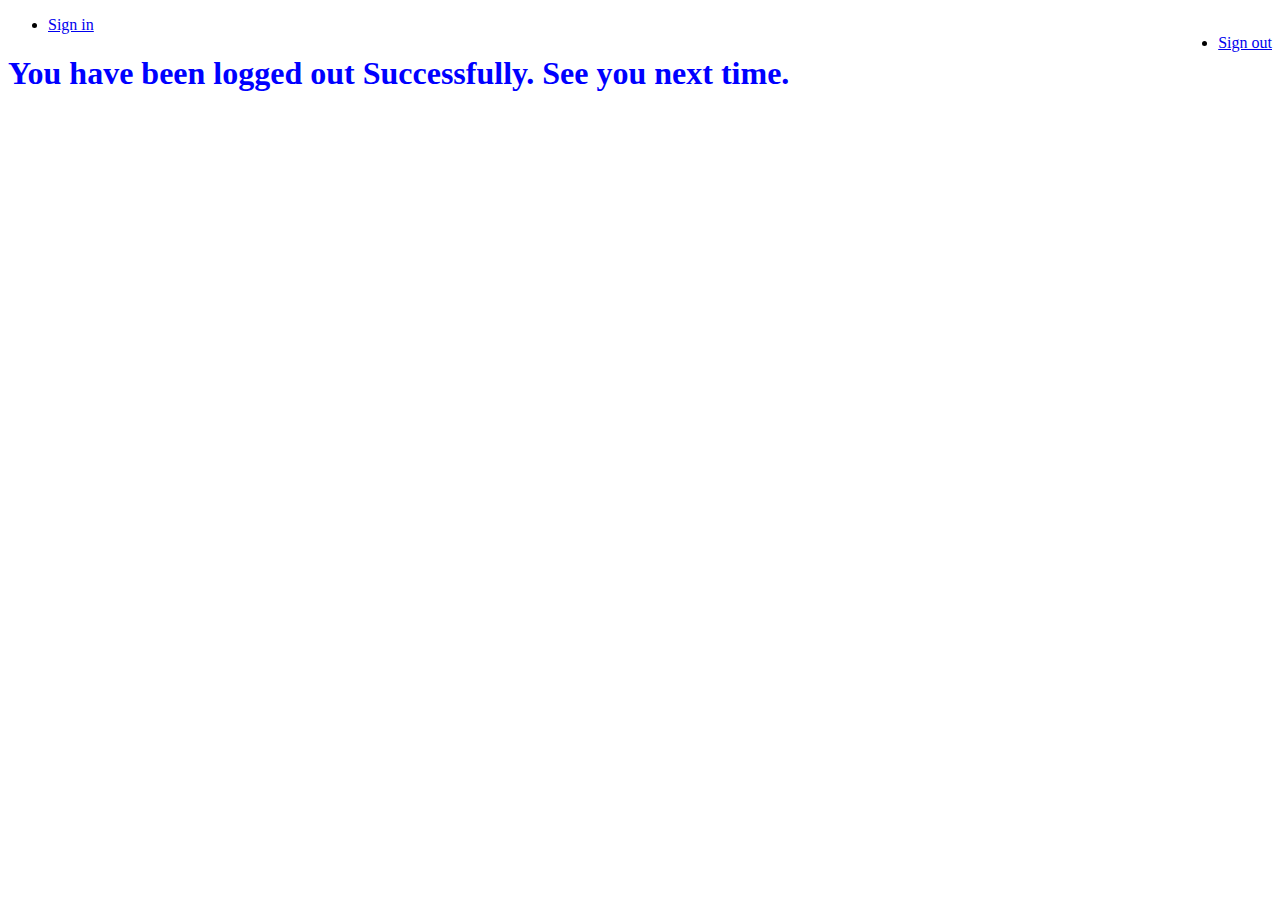
<file: src/main/resources/templates/signout.html>
<!DOCTYPE html>
<html lang="en" xmlns:th="http://www.thymeleaf.org/">
<head th:replace="fragments :: head"></head>
<body class="container">
<div th:replace="fragments :: patnavigation"></div>
<ul class="navbar-nav ">
    <p th:if="${session.username} != null">

    <li class="nav-item active" >
        <a class="nav-link" href="/login">Sign in </a></li>
    <li class="nav-item active" style="float:right">
        <a class="nav-link" href="/signout">Sign out </a>
    </li>
</ul>
<p>
<h1 style="color:blue;"><b>
    You have been logged out Successfully. See you next time.</b>
</h1></p>
</body>
</html>
</file>
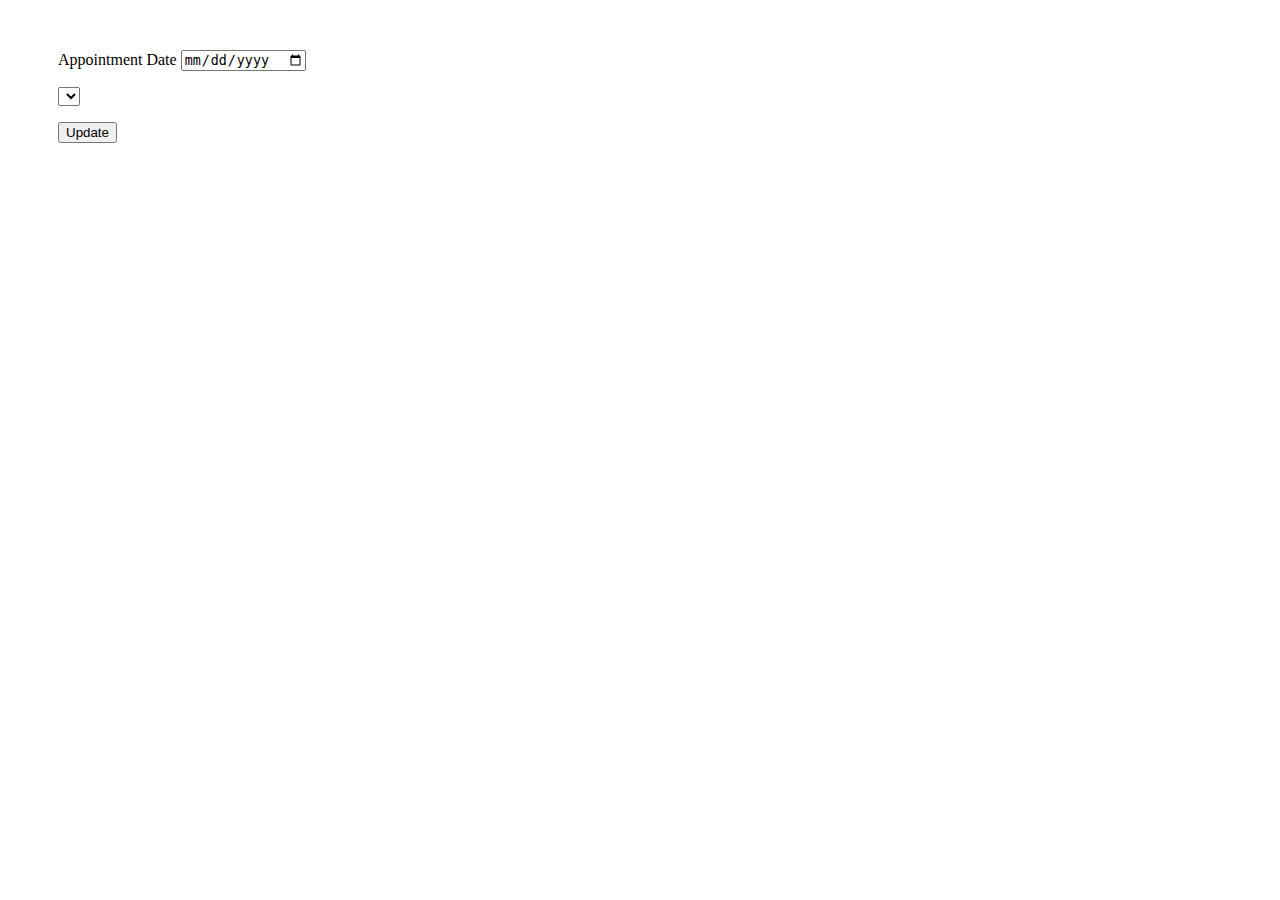
<file: src/main/resources/templates/patients/edit.html>
<!DOCTYPE html>
<html lang="en" xmlns:th="http://www.thymeleaf.org/">
<head th:replace="fragments :: head"></head>
<body>
<div th:replace="fragments :: patnavigation"></div>

    <p th:text="${errorMsg}" style="color:red;"></p>
<form method="post" style="margin-left:50px; margin-top:50px;" th:object="${appt}">
    <div class="form-group">
        <label>Appointment Date
            <input type="date"  th:field="*{apptDate}"  class="form-control">
            <p th:text="${errorMsg}" style="color:red;"></p>
            <span th:errors="*{apptDate}" class="error"></span>
        </label>
    </div>

    <select th:field="*{apptTime}">
        <option th:value="9.00A.M" th:text="9.00A.M"></option>
        <option th:value="9.30A.M" th:text="9.30A.M"></option>
        <option th:value="10.00A.M" th:text="10.00A.M"></option>
        <option th:value="10.30A.M" th:text="10.30A.M"></option>
        <option th:value="11.00A.M" th:text="11.00A.M"></option>
        <option th:value="11.30A.M" th:text="11.30A.M"></option>
        <option th:value="12.00P.M" th:text="12.00P.M"></option>
        <option th:value="12.00P.M" th:text="12.30P.M"></option>
        <option th:value="12.30P.M" th:text="12.30P.M"></option>
        <option th:value="1.00P.M" th:text="1.00P.M"></option>
        <option th:value="1.30P.M" th:text="1.30P.M"></option>
        <option th:value="2.00P.M" th:text="2.00P.M"></option>
        <option th:value="2.30P.M" th:text="2.30P.M"></option>
        <option th:value="3.00P.M" th:text="3.00P.M"></option>
        <option th:value="3.30P.M" th:text="3.30P.M"></option>
    </select>
    <p class="error" th:errors="*{apptTime}"></p>
    <div>
        <input type="hidden"  th:value="${session.username}" name="pname" id="pname" />
        <input type="hidden"  th:value="${id}" name="apptId" id="apptId" />
        <input type="submit" value="Update" class="btn btn-success">
    </div>
</form>
 </body>
</html>
</file>
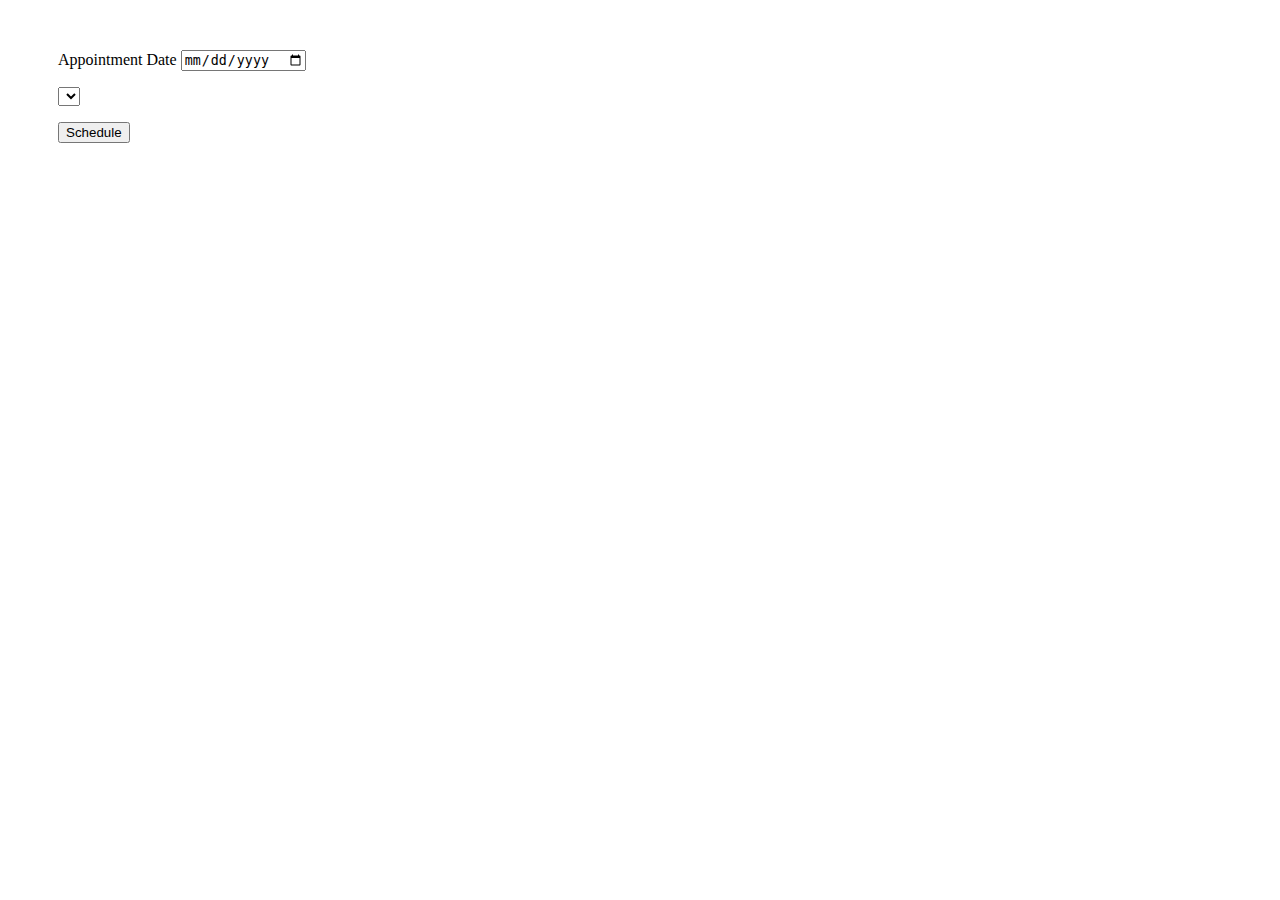
<file: src/main/resources/templates/patients/makeAppt.html>
<!DOCTYPE html>
<html lang="en" xmlns:th="http://www.thymeleaf.org/">
<head th:replace="fragments :: head"></head>
<body>
<div th:replace="fragments :: patnavigation"></div>
    <div><p th:text="${errorMsg}" style="color:red;"></p>
    <form method="post" style="margin-left:50px; margin-top:50px;" th:object="${scheduleAppt}">
    <div class="form-group">
        <label>Appointment Date
            <input type="date"  th:field="*{apptDate}"  class="form-control">
            <p th:text="${errorMsg}" style="color:red;"></p>
            <span th:errors="*{apptDate}" class="error"></span>
        </label>
    </div>

    <select th:field="*{apptTime}">
        <option th:value="9.00A.M" th:text="9.00A.M"></option>
        <option th:value="9.30A.M" th:text="9.30A.M"></option>
        <option th:value="10.00A.M" th:text="10.00A.M"></option>
        <option th:value="10.30A.M" th:text="10.30A.M"></option>
        <option th:value="11.00A.M" th:text="11.00A.M"></option>
        <option th:value="11.30A.M" th:text="11.30A.M"></option>
        <option th:value="12.00P.M" th:text="12.00P.M"></option>
        <option th:value="12.00P.M" th:text="12.30P.M"></option>
        <option th:value="12.30P.M" th:text="12.30P.M"></option>
        <option th:value="1.00P.M" th:text="1.00P.M"></option>
        <option th:value="1.30P.M" th:text="1.30P.M"></option>
        <option th:value="2.00P.M" th:text="2.00P.M"></option>
        <option th:value="2.30P.M" th:text="2.30P.M"></option>
        <option th:value="3.00P.M" th:text="3.00P.M"></option>
        <option th:value="3.30P.M" th:text="3.30P.M"></option>
    </select>
    <p class="error" th:errors="*{apptTime}"></p>
    <div>
        <input type="hidden"  th:value="${session.username}" name="pname" id="pname" />
        <input type="submit" value="Schedule" class="btn btn-success">
    </div>
</form>
</div>
</body>
</html>
</file>
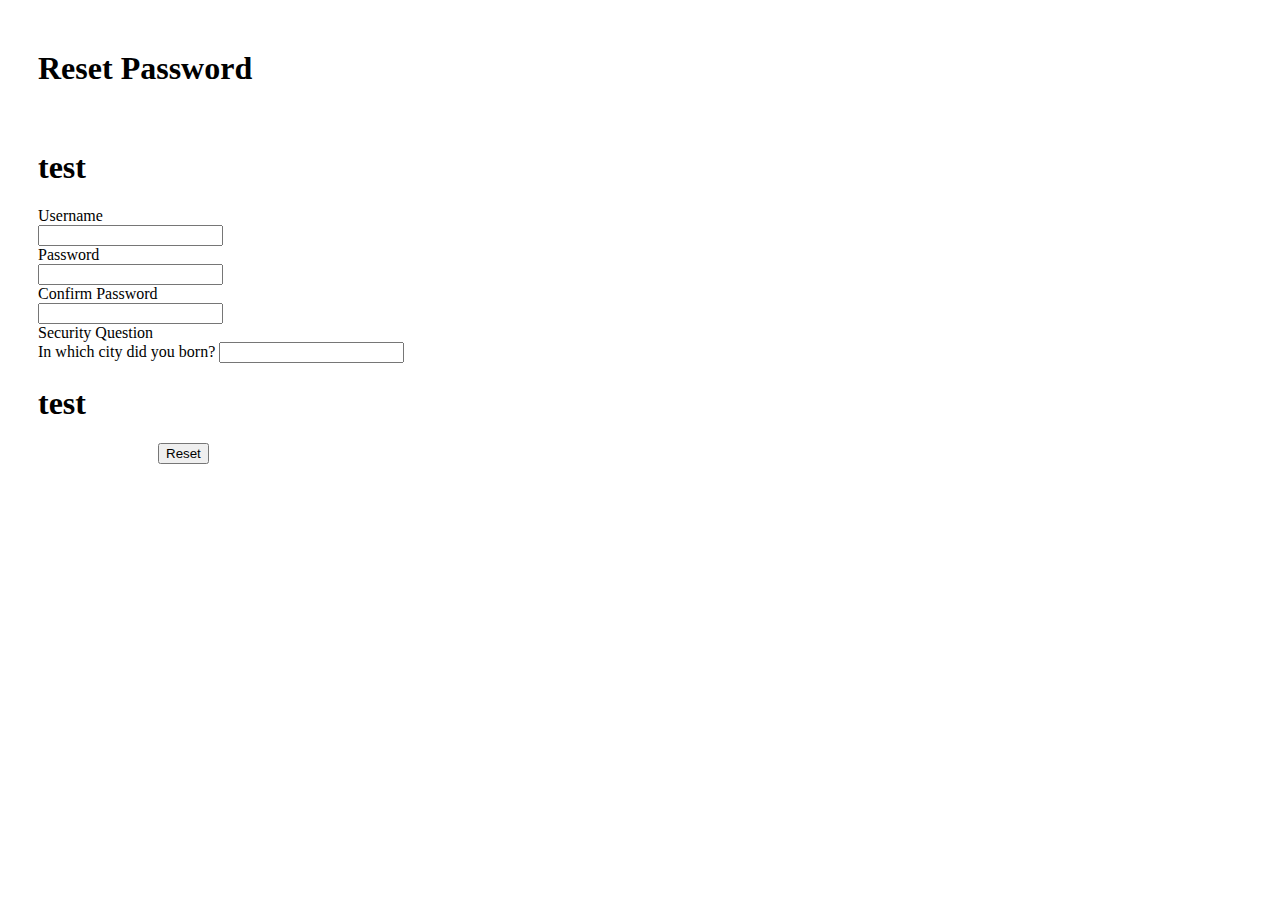
<file: src/main/resources/templates/patients/recovery.html>
<html lang="en" xmlns:th="http://www.thymeleaf.org/">
<head th:replace="fragments :: head"></head>
<body>

<div th:replace="fragments :: navigation"></div>
<form method="post" class="form-container"
      style="margin-left:30px; margin-top:50px;" th:object="${resetPassword}">
    <div class = "header" style="margin-bottom:5%;">
        <h1 th:text="${title}">Reset Password</h1>
    </div>
    <div><strong><h1 th:text="${param.q}" class="error">test</h1></strong></div>
    <div class="form-group row">
        <label th:for="text" class="col-sm-2 col-form-label">Username</label>
        <div class="col-xs-4">
            <input type = "text" class="form-control mx-sm-6" th:field ="*{name}" />
            <span th:errors="*{name}" class="error"></span>

        </div></div>

    <div class="form-group row">
        <label th:for="password" class="col-sm-2 col-form-label">Password</label>
        <div class="col-xs-4">
            <input type= "password" class="form-control mx-sm-6" th:field="*{password}" />
            <span th:errors="*{password}" class="error"></span>
        </div>
    </div>
    <div class="form-group row">
        <label th:for="confirm" class="col-sm-2 col-form-label">Confirm Password</label>
        <div class="col-xs-4">
            <input type= "password" class="form-control mx-sm-6" th:field ="*{confirm}" /></div>
        <span th:errors="*{confirm}" class="error"></span>
    </div>
    <div class="form-group row">

        <label th:for="sec_question" class="col-sm-2 col-form-label">Security Question</label>
        <div class="col-xs-4">
            In which city did you born?
            <input type= "text" class="form-control mx-sm-6" th:field="*{sec_question}" />
            <span th:errors="*{sec_question}" class="error"></span>
        </div>
    </div>
    <div><h1 th:text="${param.Q}" class="error">test</h1></div>

    <button type="submit" class="btn btn-primary" style="margin-left:120px;">Reset </button>
</form>

</body>
</html>
</file>
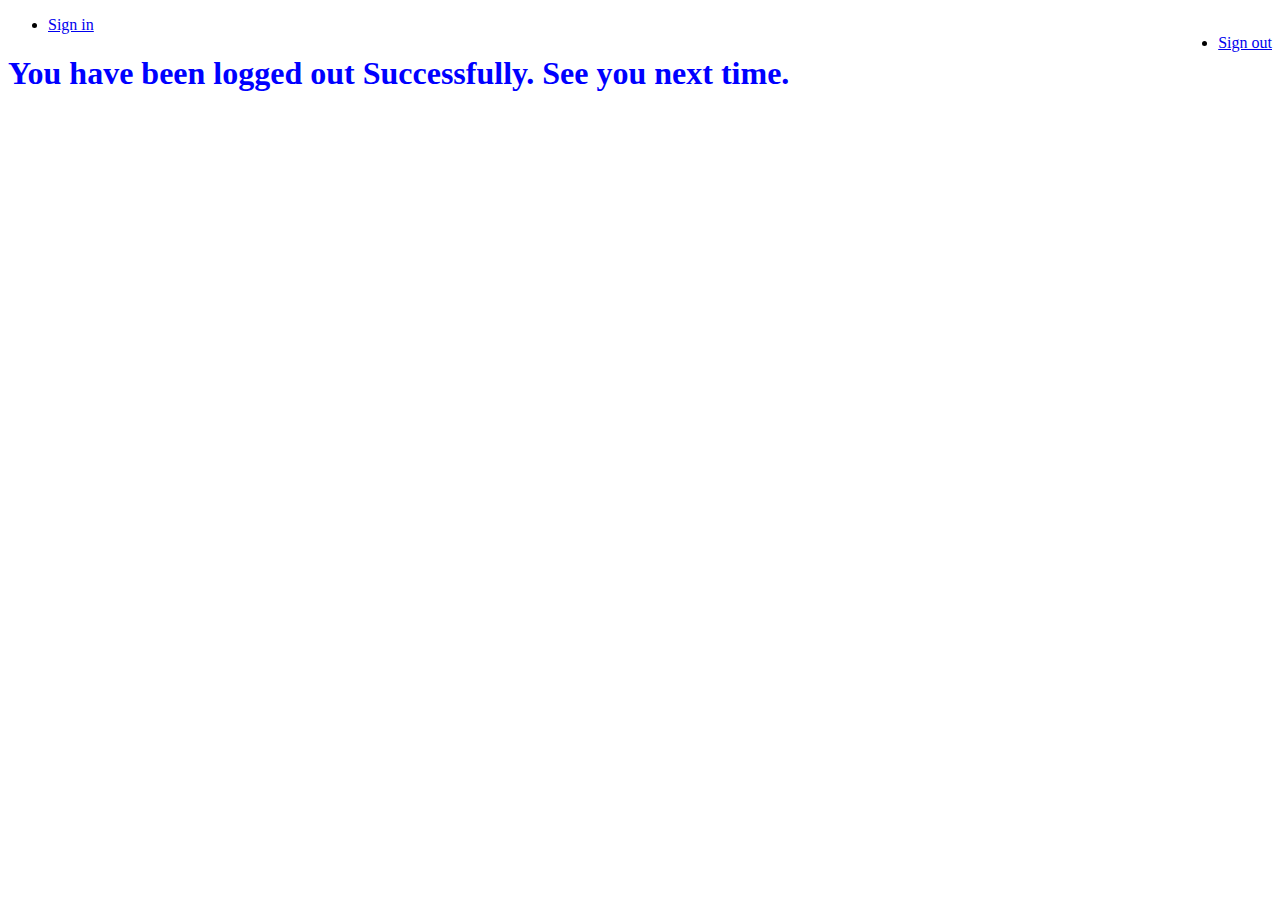
<file: src/main/resources/templates/patients/signOut.html>
<!DOCTYPE html>
<html lang="en" xmlns:th="http://www.thymeleaf.org/">
<head th:replace="fragments :: head"></head>
<body>

<nav th:replace="fragments :: navigation"></nav>

<ul class="navbar-nav ">
    <p th:if="${session.username} != null">

    <li class="nav-item active" >
        <a class="nav-link" href="/login">Sign in </a></li>
    <li class="nav-item active" style="float:right">
        <a class="nav-link" href="patients/signout">Sign out </a>
    </li>
</ul>
<p>
<h1 style="color:blue;"><b>
    You have been logged out Successfully. See you next time.</b>
</h1></p>
</body>
</html>
</file>
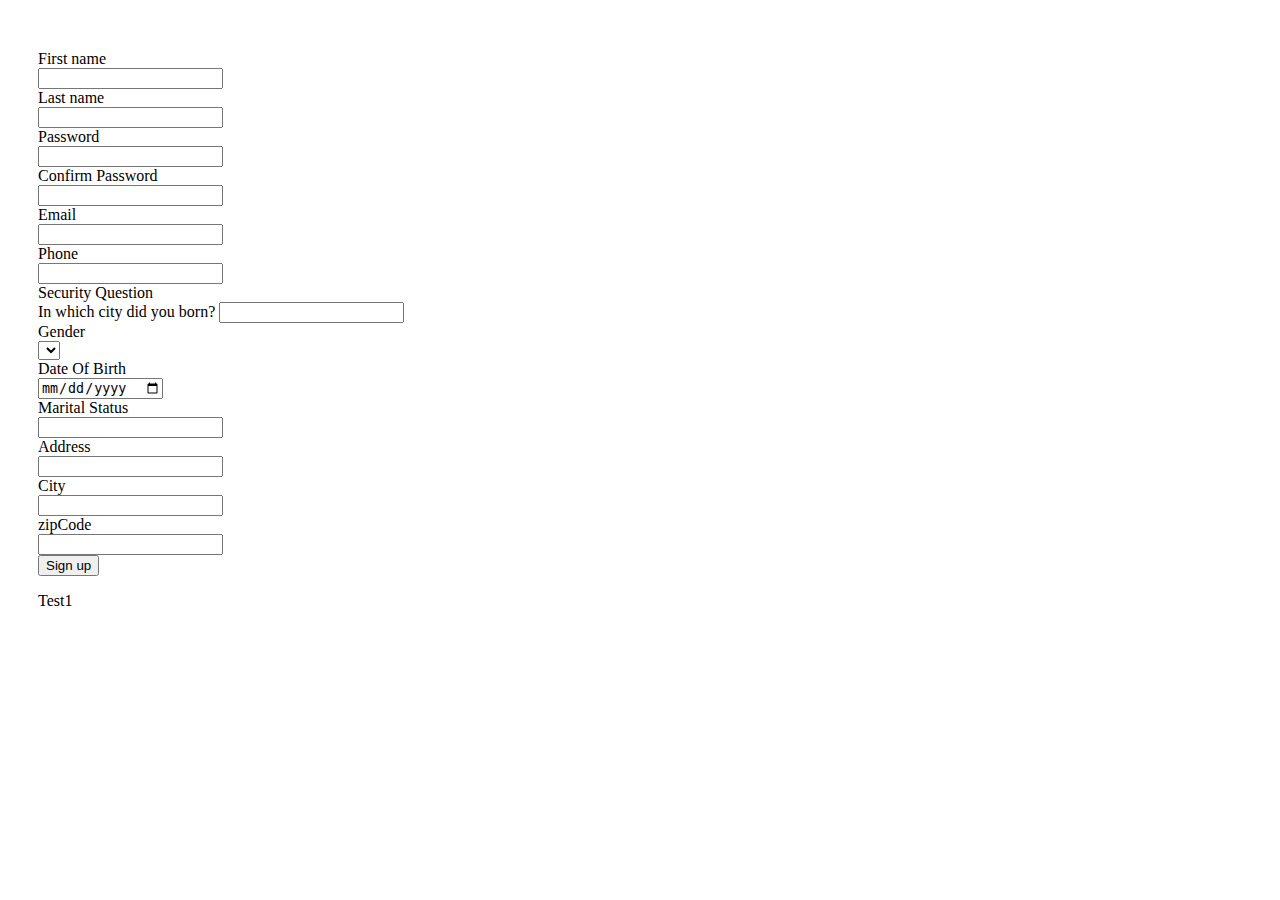
<file: src/main/resources/templates/patients/signUp.html>
<html lang="en" xmlns:th="http://www.thymeleaf.org/">
<head th:replace="fragments :: head"></head>
<body>

<div th:replace="fragments :: navigation"></div>
<form method="post" style="margin-left:30px; margin-right:30px; margin-top:50px;"
      th:object="${patient}" >
    <div class="form-group row center-block">
        <label th:for="name" class="col-sm-2 col-form-label">First name</label>
        <div class="col-xs-4">
            <input type ="text" class="form-control mx-sm-10" id ="name" th:field="*{name}" />
            <span th:errors="*{name}" class="error"></span>
         </div>
    </div>

    <div class="form-group row">
        <label th:for="lastName" class="col-sm-2 col-form-label">Last name</label>
        <div class="col-xs-4">

            <input type= "text" class="form-control mx-sm-6" th:field="*{lastName}" />
            <span th:errors="*{lastName}" class="error"></span>
        </div>
    </div>
    <div class="form-group row">
        <label th:for="password" class="col-sm-2 col-form-label">Password</label>
        <div class="col-xs-4">
            <input type= "password" class="form-control mx-sm-6" th:field="*{password}" />
            <span th:errors="*{password}" class="error"></span>
        </div>
    </div>
    <div class="form-group row">
        <label th:for="confirm" class="col-sm-2 col-form-label">Confirm Password</label>
        <div class="col-xs-4">
            <input type= "password" class="form-control mx-sm-6" th:field ="*{confirm}" /></div>
        <span th:errors="*{confirm}" class="error"></span>
    </div>

    <div class="form-group row">
        <label th:for="email" class="col-sm-2 col-form-label">Email</label>
        <div class="col-xs-4">
            <input type = "email" class="form-control mx-sm-6" th:field ="*{email}" />
            <span th:errors="*{email}" class="error"></span>
        </div></div>
    <div class="form-group row">
        <label th:for="phone" class="col-sm-2 col-form-label">Phone</label>
        <div class="col-xs-4">
            <input type = "text" class="form-control mx-sm-6" th:field ="*{phone}" />
            <span th:errors="*{phone}" class="error"></span>
        </div></div>

    <div class="form-group row">
        <label th:for="sec_question" class="col-sm-2 col-form-label">Security Question</label>
        <div class="col-xs-4">
            In which city did you born?
            <input type= "text" class="form-control mx-sm-6" th:field="*{sec_question}" />
            <span th:errors="*{sec_question}" class="error"></span>
        </div>
    </div>
    <div class="form-group row">
        <label th:for="gender" class="col-sm-2 col-form-label">Gender</label>
        <div class="col-xs-4">
            <select th:field="${patient.gender}">
                <option th:each="gender : ${genders}"
                        th:value="${gender}"
                        th:text="${gender.displayName}"
                ></option>
            </select>
            <span th:errors="*{gender}" class="error"></span>
        </div>
    </div>
    <div class="form-group row">
        <label th:for="dateOfBirth" class="col-sm-2 col-form-label">Date Of Birth</label>
        <div class="col-xs-4">
            <input type = "date" class="form-control mx-sm-6" th:field ="*{dateOfBirth}" />
            <span th:errors="*{dateOfBirth}" class="error"></span>
        </div>
    </div>

    <div class="form-group row">
        <label th:for="maritalStatus" class="col-sm-2 col-form-label">Marital Status</label>
        <div class="col-xs-4">
            <input type = "text" class="form-control mx-sm-6" th:field ="*{maritalStatus}" />
            <span th:errors="*{maritalStatus}" class="error"></span>
        </div>
    </div>

    <div class="form-group row">
        <label th:for="address" class="col-sm-2 col-form-label">Address</label>
        <div class="col-xs-4">
            <input type = "text" class="form-control mx-sm-6" th:field ="*{address}" />
            <span th:errors="*{address}" class="error"></span>
        </div>
    </div>

    <div class="form-group row">
        <label th:for="city" class="col-sm-2 col-form-label">City</label>
        <div class="col-xs-4">
            <input type = "text" class="form-control mx-sm-6" th:field ="*{city}" />
            <span th:errors="*{city}" class="error"></span>
        </div>
    </div>

    <div class="form-group row">
        <label th:for="zipCode" class="col-sm-2 col-form-label">zipCode</label>
        <div class="col-xs-4">
            <input type = "text" class="form-control mx-sm-6" th:field ="*{zipCode}" />
            <span th:errors="*{zipCode}" class="error"></span>
        </div>
    </div>
    <button type="submit" class="btn btn-primary">Sign up</button>
    <p th:text="${param.q}" class="error">Test1</p>
</form>

</body>
</html>
</file>
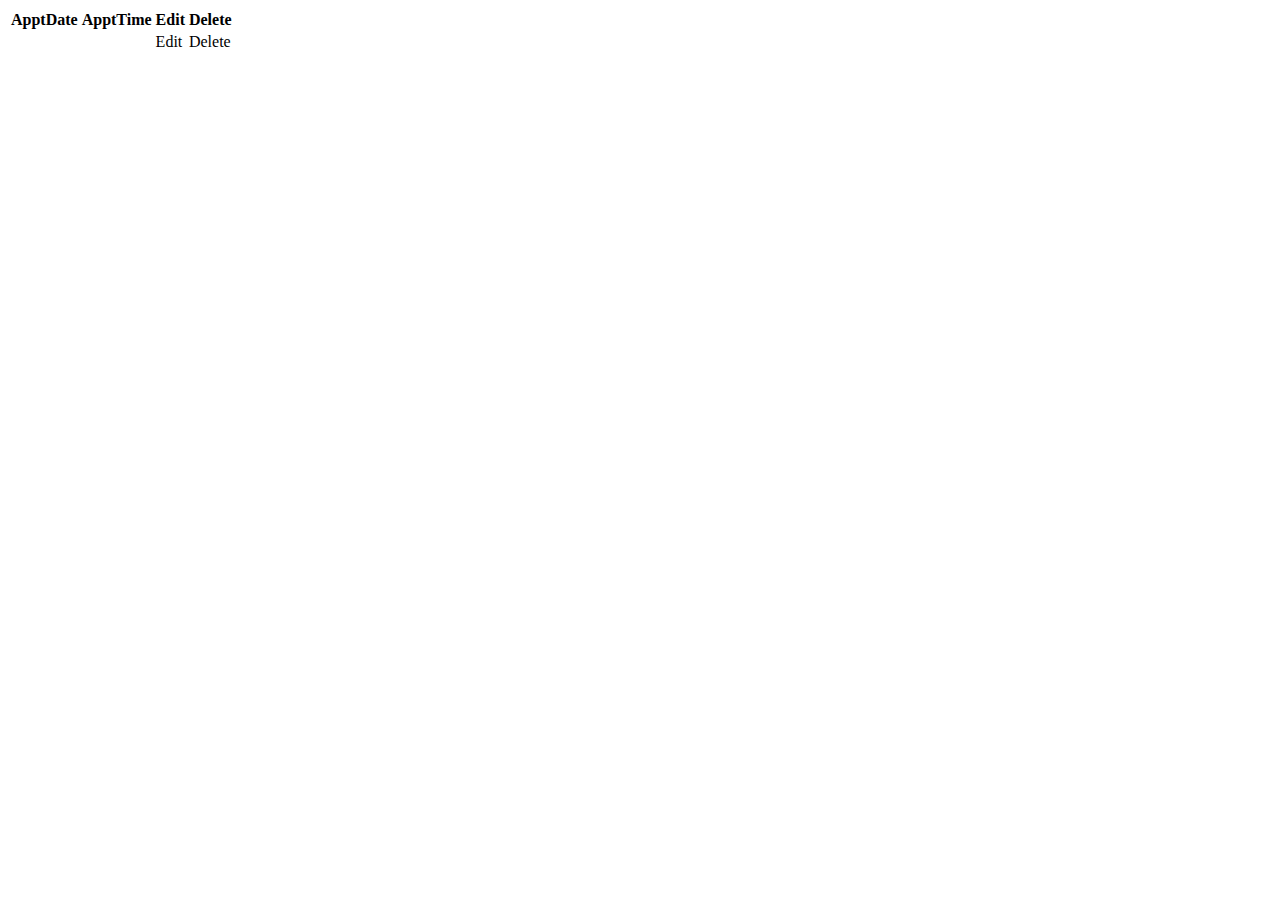
<file: src/main/resources/templates/patients/view.html>
<html lang="en" xmlns:th="http://www.thymeleaf.org/">
<head th:replace="fragments :: head"></head>
<body>
<div th:replace="fragments :: patnavigation"></div>
    <p th:text="${errorMsg}" style="color:red;"></p>
<table>
    <thead>
        <tr>
            <th scope="col">ApptDate</th>
            <th scope="col">ApptTime</th>
            <th scope="col">Edit</th>
            <th scope="col">Delete</th>
        </tr>
        </thead>
    <tr th:each="appt : ${appts}">
        <td th:text=${appt.apptDate}></td>
        <td th:text=${appt.apptTime}></td>
        <td><a th:href="@{'/patients/edit/' + ${appt.id}}">Edit</a></td>
        <td><a th:href="@{'/patients/delete/' + ${appt.id}}">Delete</a></td>
    </tr>
</table>
</div>
</body>
</html>
</file>
